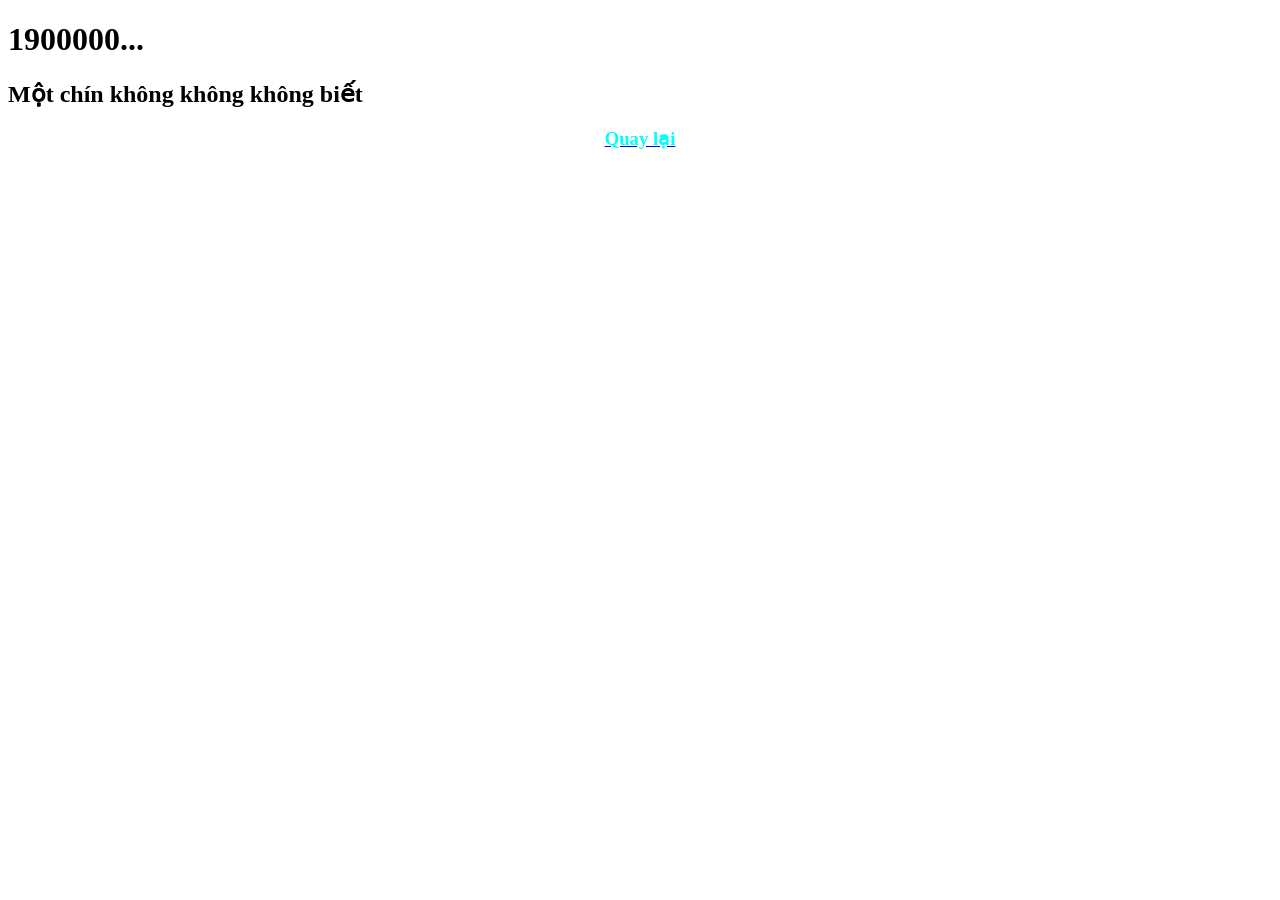
<file: ZepLao.html>
<!DOCTYPE html>
<html>
    <head>
        <title>Zép Lào</title>
    </head>
    <body>
        <h1>1900000...</h1>
        <h2>Một chín không không không biết</h2>

        <a href="index.html"><h3 style="text-align: center; color:aqua">Quay lại</h3></a>
    </body>
</html>
</file>
